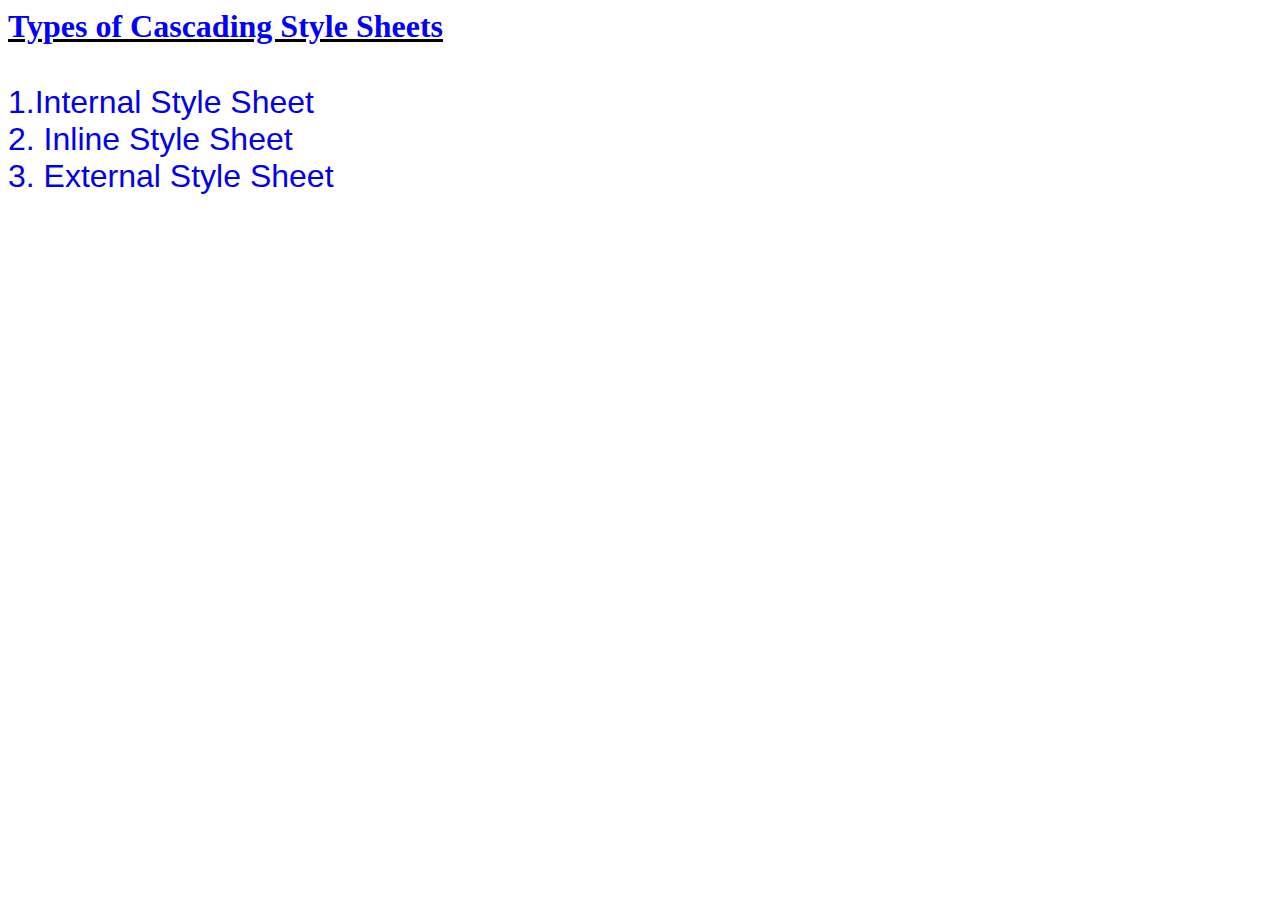
<file: index.html>
<html>
<head>
<title>Cascading Style Sheets</title>
</head>
<body alink="blue" vlink="black">
<h1><u><b><font face="Monotype corsiva" color="blue">
 Types of Cascading Style Sheets</font> </b></u></h1>
<br />
<font face="Arial"size="6">
    <a href ="internal.html" style="text-decoration :none;"> 1.Internal Style
        Sheet</a><br />
<a href ="inline.html" style="text-decoration :none;"> 2. Inline Style Sheet</a><br />
<a href ="external.html" style="text-decoration :none;"> 3. External Style Sheet</a><br />
</a><br />
</font>
</body>
</html>
</file>
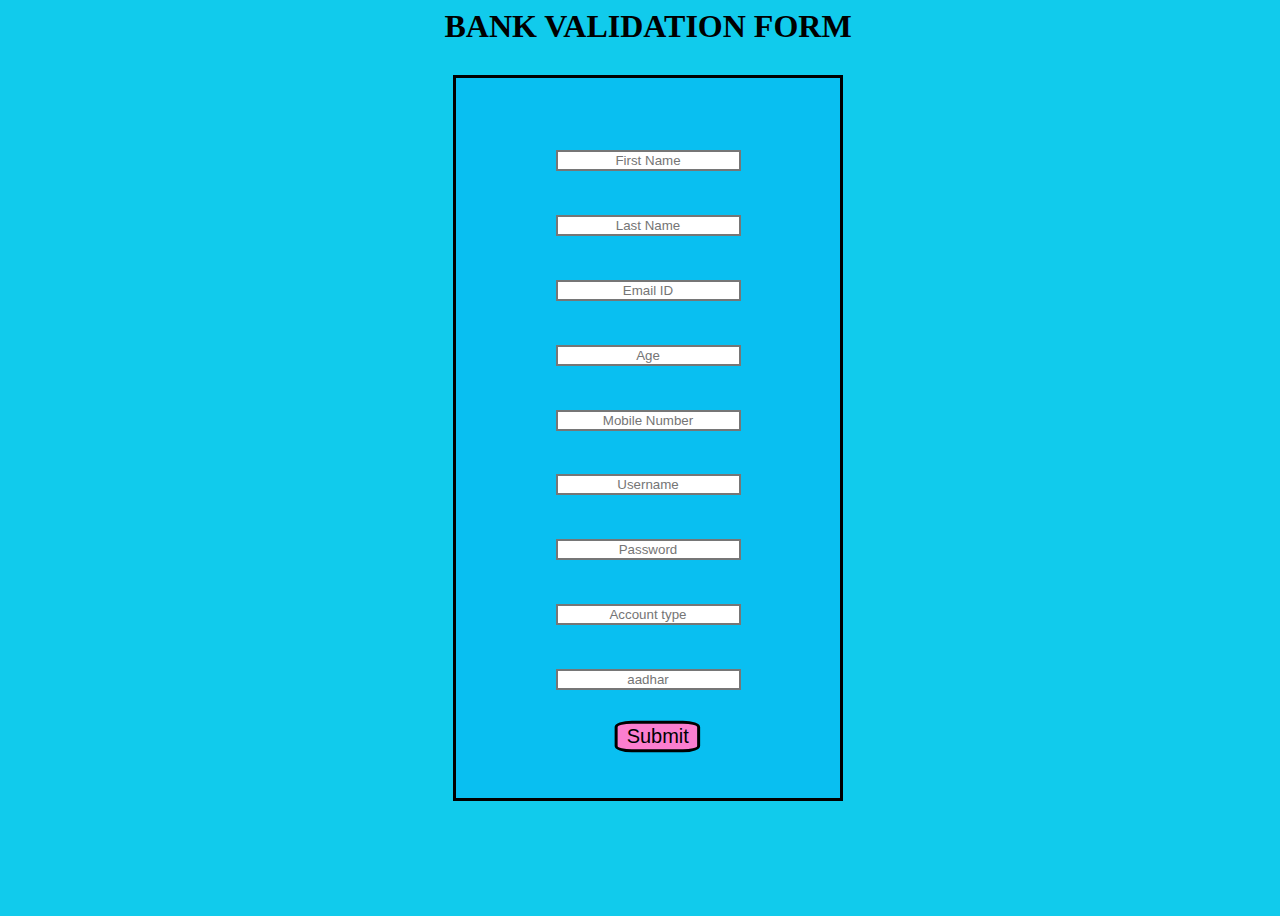
<file: ex4.html>
<html>
    <head>
        <title>bank</title>
        <script>
            function verify()
            {
                if(document.getElementById("firstname").value=="" ||document.getElementById("lastname").value=="" ||document.getElementById("email").value=="" ||document.getElementById("username").value=="" ||document.getElementById("passward").value=="" ||document.getElementById("age").value=="" ||document.getElementById("mobile").value=="" )
                {
                    window.alert("Kindly Fill All Rows");
                }
                else if(vern())
                {
                    window.alert("Invalid Name\nKindly avoid spaces for name")
                }
                else if(numm())
                {
                    window.alert("Kindly fill digits for mobile number and age");
                }
                else if(mob())
                {
                    window.alert("Invalid Mobile number format");
                }
                else if(ag())
                {
                    window.alert("Incorrect age");
                }
                else if(veru())
                {
                    window.alert("Invalid Username Format\nUsername must begin with alphabets and proceed with alphanumerics\n and length must not exceed 15 characters");
                }
                else if(pass())
                {
                    window.alert("Invalid Password\nPassword should start with alphabets and \nshould contain atleast 8-15 characters");
                }
                else if(ema())
                {
                    window.alert("Invalid Email Format");
                }
                else
                {
                    window.location.replace("ex4_1.html");
                }
            }
            function pass()
            {
                var pattern=/^[A-Za-z]{1}[\d\s\w]{8,15}$/;
                if(pattern.test(document.getElementById("passward").value))
                {
                    return false;
                }
                else{
                    return true;
                }
            }
            function ema()
            {
                var pattern=/[\D]@(gmail|yahoo).(in|com)/;
                if(pattern.test(document.getElementById("email").value))
                {
                    return false;
                }
                else{
                    return true;
                }
            }
            function numm()
            {
                var pattern=/[\D]/;
                if(pattern.test(document.getElementById("mobile").value)||pattern.test(document.getElementById("age").value))
                {
                    return true;
                }
                else{
                    return false;
                }
            }
            function vern()
            {
                var pattern=/[\s]/g;
                if(pattern.test(document.getElementById("username").value)||pattern.test(document.getElementById("lastname").value)||pattern.test(document.getElementById("firstname").value))
                {
                    return true;
                }
                else{
                    return false;
                }
            }
            function mob()
            {
                var pattern=/^[0-9]{10}$/;
                if(pattern.test(document.getElementById("mobile").value))
                {
                    return false;
                }
                else{
                    return true;
                }
            }
            function ag()
            {
                var pattern=/^[1-9]{1}[0-9]{0,2}$/;
                if(pattern.test(document.getElementById("age").value))
                {
                    return false;
                }
                else{
                    return true;
                }
            }
            function veru()
            {
                var pattern=/^[a-zA-Z]{1}[a-zA-Z0-9]{7,15}$/;
                if(pattern.test(document.getElementById("username").value))
                {
                    return false;
                }
                else{
                    return true;
                }
            }
        </script>
        <style>
            body{
                background-color: rgb(17, 203, 236);
                width: 100%;
                height: 100%;
            }
            #box{
                position: relative;
                top: 1%;
                width: 30vw;
                height: 80vh;
                background-color: rgb(9, 191, 241);
                margin: auto;
                border-style: solid;
            }
            .inp{
                width: 100%;
                height: 9%;
            }
            input{
                border-style: solid;
                text-align: center;
            }
            #inpu{
                position: relative;
                text-align: center;
                top: 10%;
            }
            #ver{
                display: flex;
                flex-direction: row;
                align-items: center;
                justify-content: space-around;
            }
            #ver input{
                background-color: rgb(251, 126, 207);

                border-radius: 20%;
                transform: scale(1.5);
                position: absolute;
                top: 90%;
                left: 45%;
            }
        </style>
    </head>
    <body>
        <h1 align="center" style="color: rgb(0, 0, 0);">BANK VALIDATION FORM</h1>
        <div id="box">
            <div id="inpu">
                <div class="inp">
                    <input type="text" id="firstname" placeholder="First Name">
                </div>
                <div class="inp">
                    <input type="text" id="lastname" placeholder="Last Name">
                </div>
                <div class="inp">
                    <input type="text" id="email" placeholder="Email ID">
                </div>
                <div class="inp">
                    <input type="text" id="age" placeholder="Age">
                </div>
                <div class="inp">
                    <input type="text" id="mobile" placeholder="Mobile Number">
                </div>
                <div class="inp">
                    <input type="text" id="username" placeholder="Username">
                </div>
                <div class="inp">
                    <input type="password" id="passward" placeholder="Password">
                </div>
                <div class="inp">
                    <input type="Account type" id="Account type" placeholder="Account type">
                </div>
                <div class="inp">
                    <input type="aadhar" id="aadhar" placeholder="aadhar">
                </div>
            </div>
            <div id="ver">
                <div class="sub">
                    <input type="submit" name="submit" onclick="verify()">
                </div>
            </div>
        </div>
    </body>
</html>
</file>
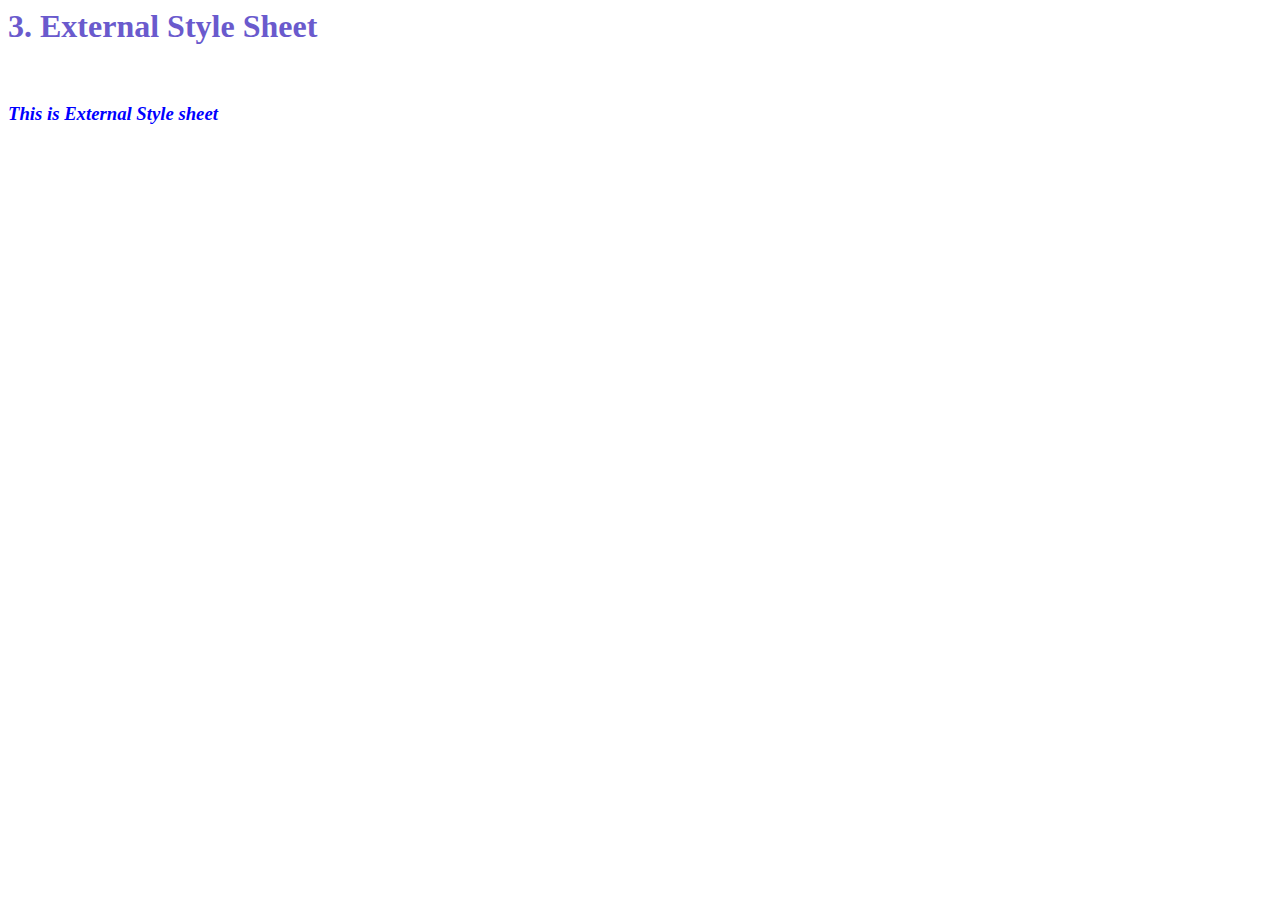
<file: External.html>
<html>
<head>
<title>External Style Sheet</title>
<link rel=Stylesheet href="style1.css" type="text/css" />
</head>
<body>
<h1>3. External Style Sheet</h1><br />
<h3>
This is External Style sheet</h3>
</body>
</html>
</file>
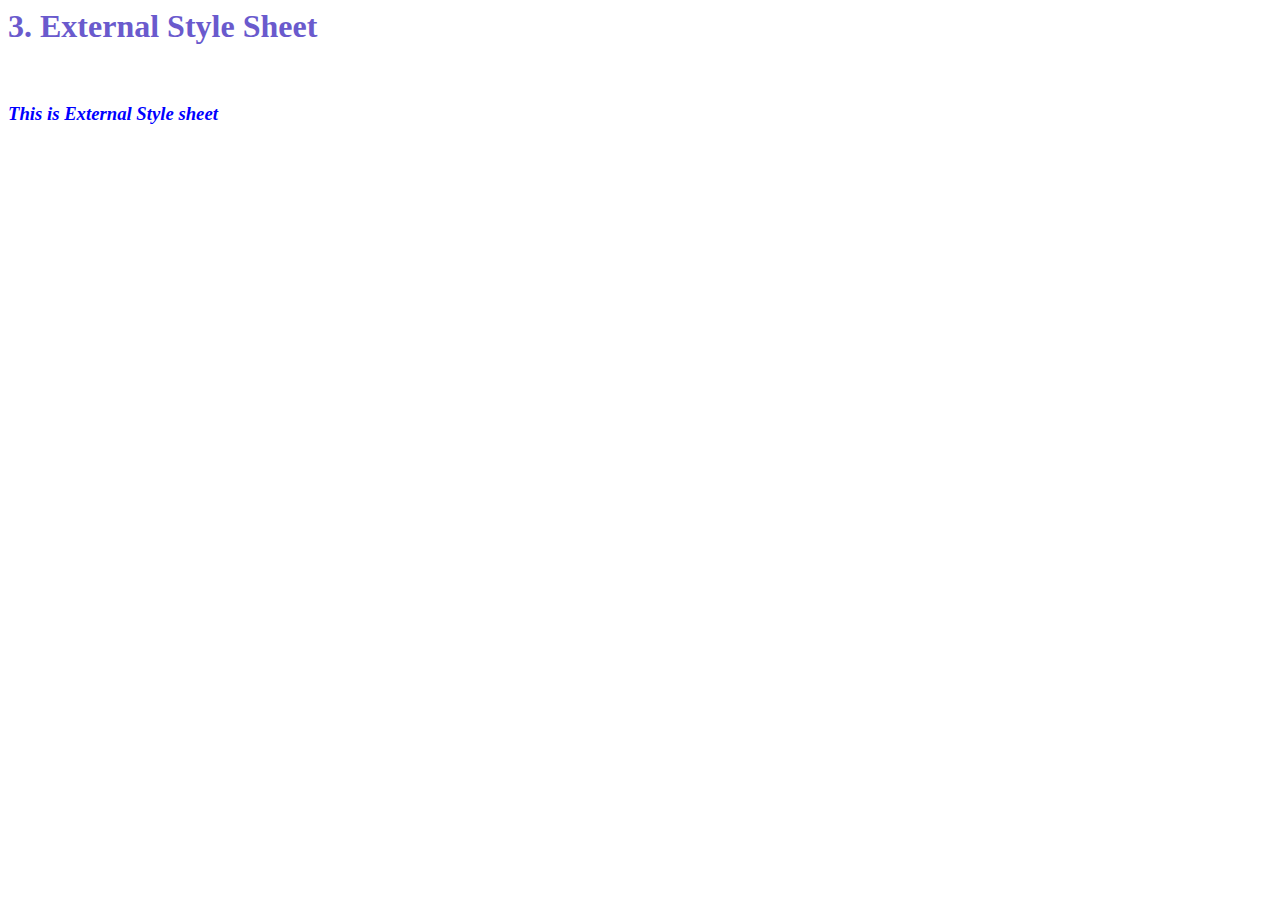
<file: external.html>
<html>
<head>
<title>External Style Sheet</title>
<link rel=Stylesheet href="style1.css" type="text/css" />
</head>
<body>
<h1>3. External Style Sheet</h1><br />
<h3>
This is External Style sheet</h3>
</body>
</html>
</file>
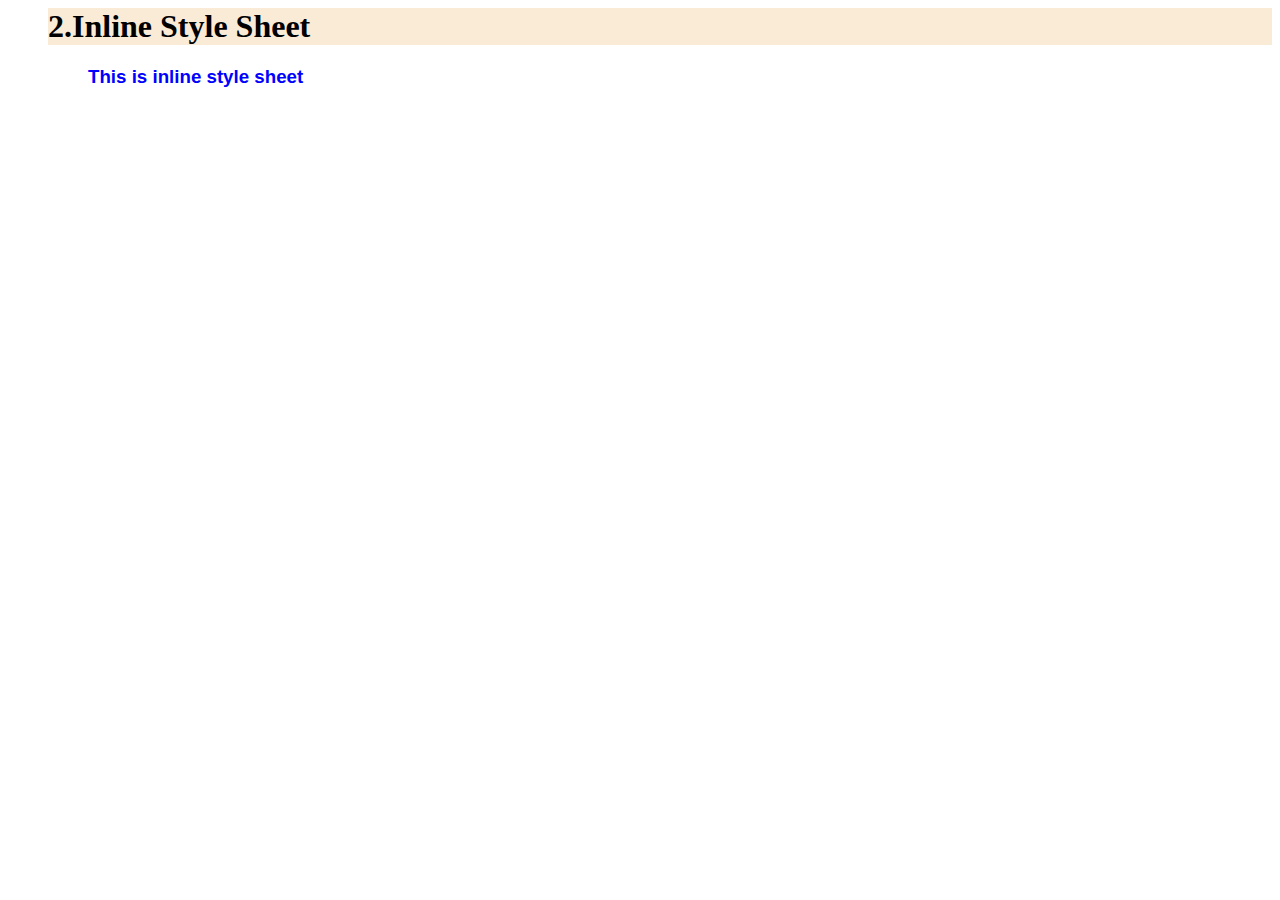
<file: inline.html>
<html>
<head>
<title>Inline Style Sheet</title>
</head>
<body>
<ol class="decimal">
<h1 style="font-family :Monotype Corsiva ;background-color:antiquewhite ;">
2.Inline Style Sheet</h1>
<h3>
<p style="text-indent :30pt;color:blue;font-family :arial;">
This is inline style sheet
 </p></h3>
</ol>
</body>
</html>
</file>
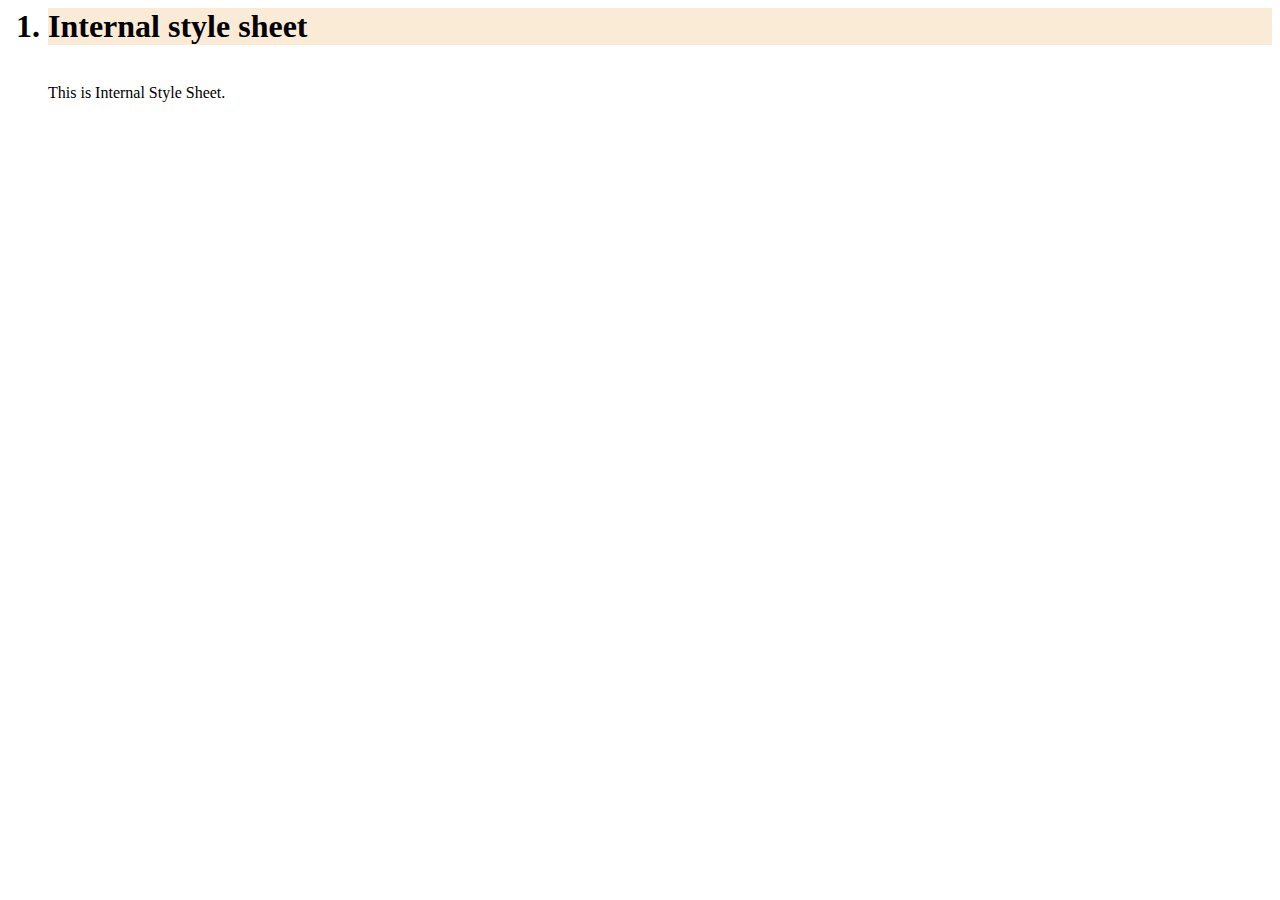
<file: internal.html>
<html>
<head>
<title>Internal Style Sheet</title>
<style type="text/css">
ol{list-style-type:decimal}
h1{text-align: left; background:antiquewhite;font-family:monotype corsiva;color:black}
h3{text-align: right; font-family:arial;color:blue}
</style>
</head>
<body>
<ol class="lroman"><h1>
<li>Internal style sheet</li></h1>
<br />
This is Internal Style Sheet.
</h3></ol>
</body>
</html>
</file>
<file: style1.css>
h1{
    font-family:'Times New Roman', Times, serif;
    font-weight: 700px;
    color: slateblue;
    margin: left 30px;;
}
h3{
    font-style: italic;
    color: blue;
}
</file>
